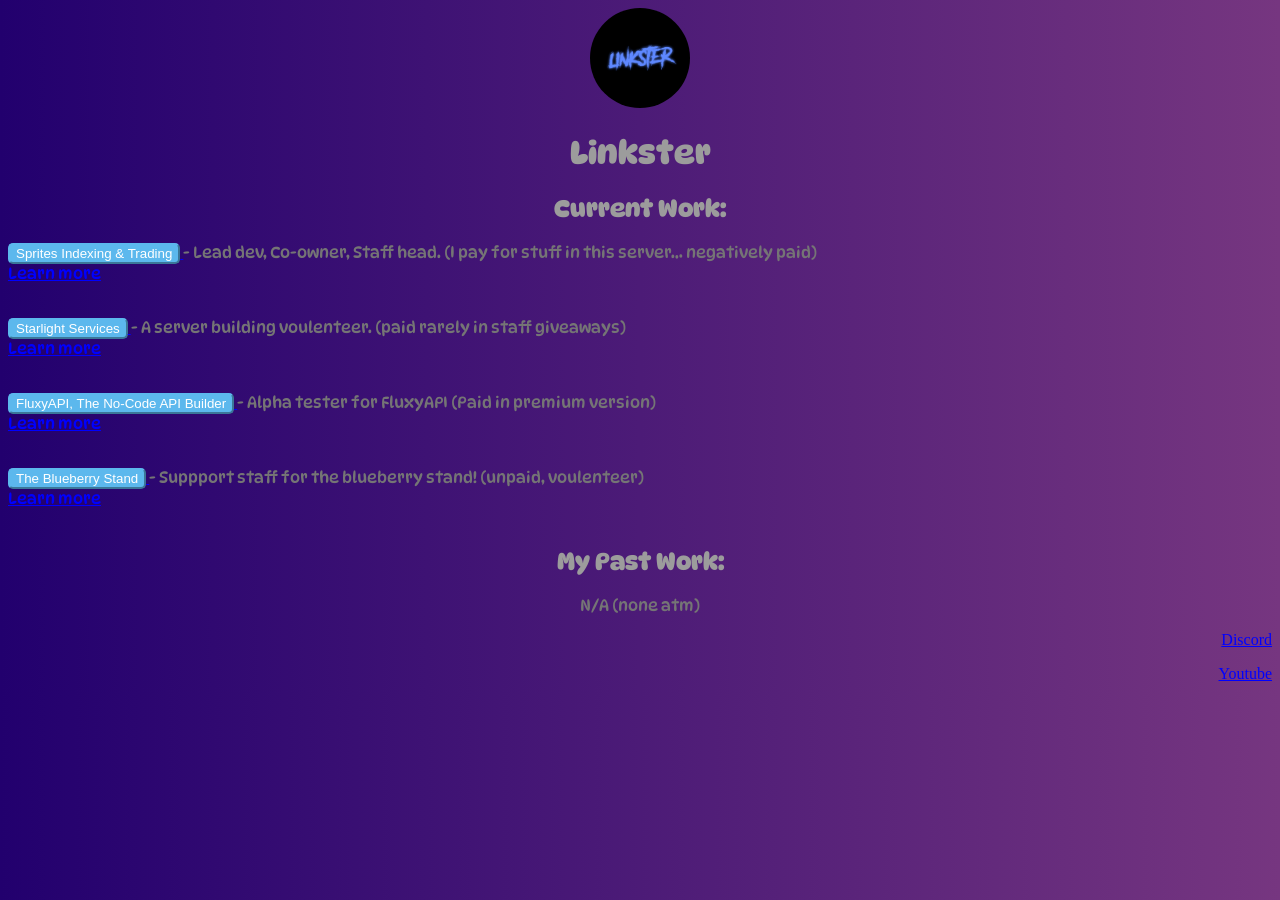
<file: index.html>
<!DOCTYPE html>
<html>
  <head>
    <title>Linkster's Website</title>
    <link rel="stylesheet" href="./client/src/styles/index.css">
    <link rel="preconnect" href="https://fonts.googleapis.com">
    <link rel="preconnect" href="https://fonts.gstatic.com" crossorigin>
    <link href="https://fonts.googleapis.com/css2?family=DynaPuff:wght@400..700&display=swap" rel="stylesheet">
  </head>
  <body>
    <div class="cards">
      <div class="profile">
        <img src="./client/assets/images/logo.png" class="pfp">
        <h1 class="username">Linkster</h1>
      </div>
      <div class="cw">
        <h2 class="cw-h">Current Work:</h2>
        <div class="btns">
          <p>
            <a href="https://discord.gg/spritefn" alt="Discord">
              <button type="button">Sprites Indexing & Trading</button>
            </a>
            - Lead dev, Co-owner, Staff head. (I pay for stuff in this server... negatively paid)<br>
            <a href="./client/src/pages/Sprite-Trading-and-Indexing.html" alt="Discord">Learn more</a><br><br>
          </p>
          <p>
            <a href="https://discord.gg/freeservices" alt="Discord">
              <button type="button">Starlight Services</button>
            </a>
            - A server building voulenteer. (paid rarely in staff giveaways)<br>
            <a href="./client/src/pages/starlight-services.html" alt="Discord">Learn more</a><br><br>
          </p>
          <p>
            <a href="https://discord.gg/zFyNVUkuan" alt="Discord">
              <button type="button">FluxyAPI, The No-Code API Builder</button>
            </a>
            - Alpha tester for FluxyAPI (Paid in premium version)<br>
            <a href="./client/src/pages/FluxyAPI.html" alt="Discord">Learn more</a><br><br>
          </p>
          <p>
            <a href="https://discord.gg/vRnXpGSY2t" alt="Discord">
              <button type="button">The Blueberry Stand</button>
            </a>
            - Suppport staff for the blueberry stand! (unpaid, voulenteer)<br>
            <a href="./client/src/pages/Blueberry-stand.html" alt="Discord">Learn more</a><br><br>
          </p>
        </div>
      </div>
      <div class="work">
        <h2 class="pw">My Past Work:</h2>
        <p class="txt">N/A (none atm) </p>
      </div>
      <div class="socials">
        <a href="https://discord.com/channels/@me/1528938625704661026" alt="Discord" class="discord">Discord</a><br>
        <p></p>
        <a href="https://www.youtube.com/@L_nks" alt="Youtube">Youtube</a>
      </div>
    </div>
  </body>
</html>
</file>
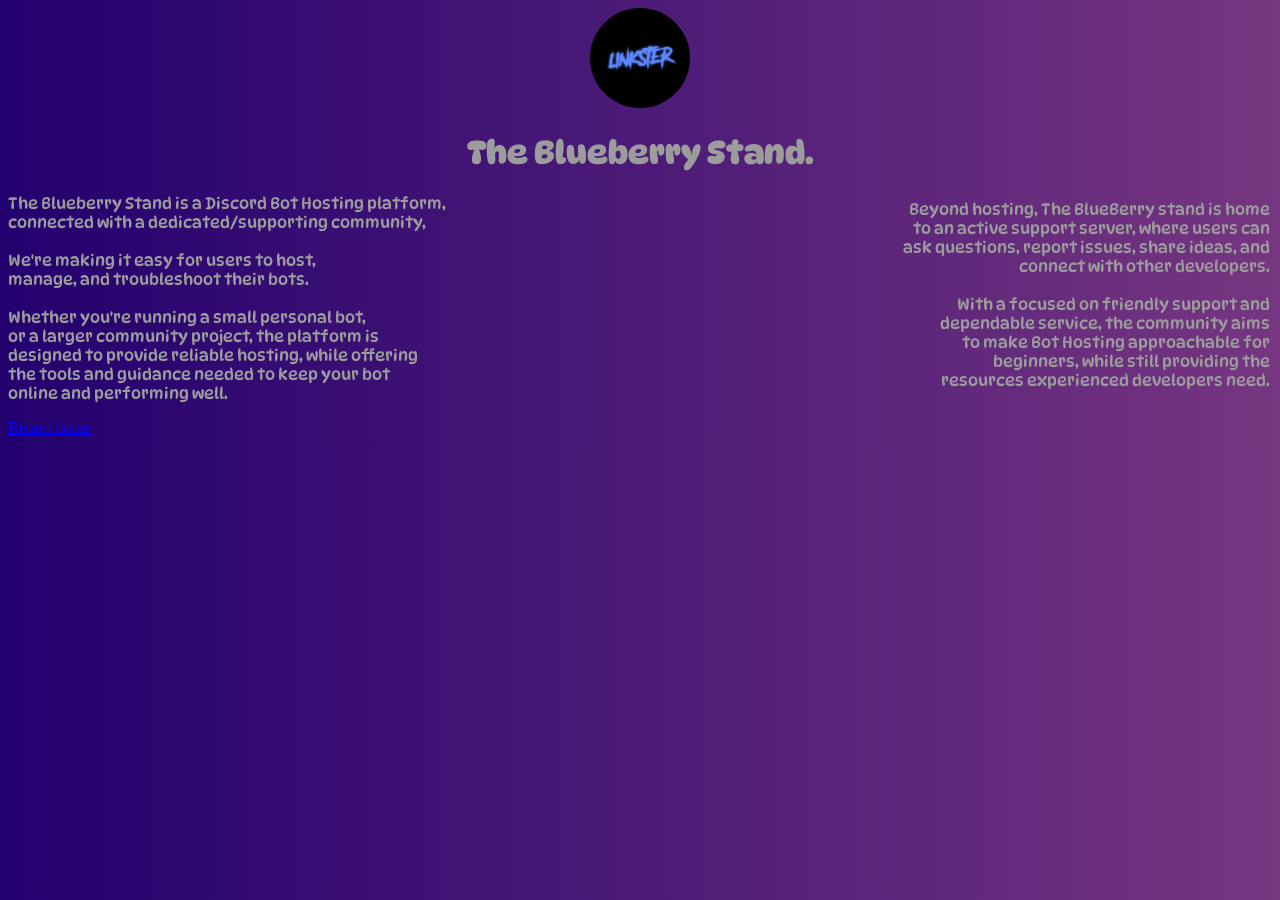
<file: client/src/pages/Blueberry-stand.html>
<!DOCTYPE html>
<html>
  <head>
    <title>Linkster's Website</title>
    <link rel="stylesheet" href="../styles/cw1.css">
    <link rel="preconnect" href="https://fonts.googleapis.com">
    <link rel="preconnect" href="https://fonts.gstatic.com" crossorigin>
    <link href="https://fonts.googleapis.com/css2?family=DynaPuff:wght@400..700&display=swap" rel="stylesheet">
  </head>
  <body>
    <div class="cards">
      <div class="profile">
        <img src="../../assets/images/logo.png" class="pfp">
        <h1 class="username">The Blueberry Stand.</h1>
      </div>
      <div class="description">
      <p>
        The Blueberry Stand is a Discord Bot Hosting platform,<br>
        connected with a dedicated/supporting community,<br>
        <br>
        We're making it easy for users to host,<br>
        manage, and troubleshoot their bots.<br>
        <br>
        Whether you're running a small personal bot,<br>
        or a larger community project, the platform is<br>
        designed to provide reliable hosting, while offering<br>
        the tools and guidance needed to keep your bot<br>
        online and performing well.<br>
      </p>
      </div>
      <div class="description2">
      <p>
        Beyond hosting, The BlueBerry stand is home<br>
        to an active support server, where users can<br>
        ask questions, report issues, share ideas, and<br>
        connect with other developers.<br>
        <br>
        With a focused on friendly support and<br>
        dependable service, the community aims<br>
        to make Bot Hosting approachable for<br>
        beginners, while still providing the<br>
        resources experienced developers need.<br>
      </p>
      </div>
      <a href="../../../index.html" alt="Discord">Return home</a>
    </div>
  </body>
</html>
</file>
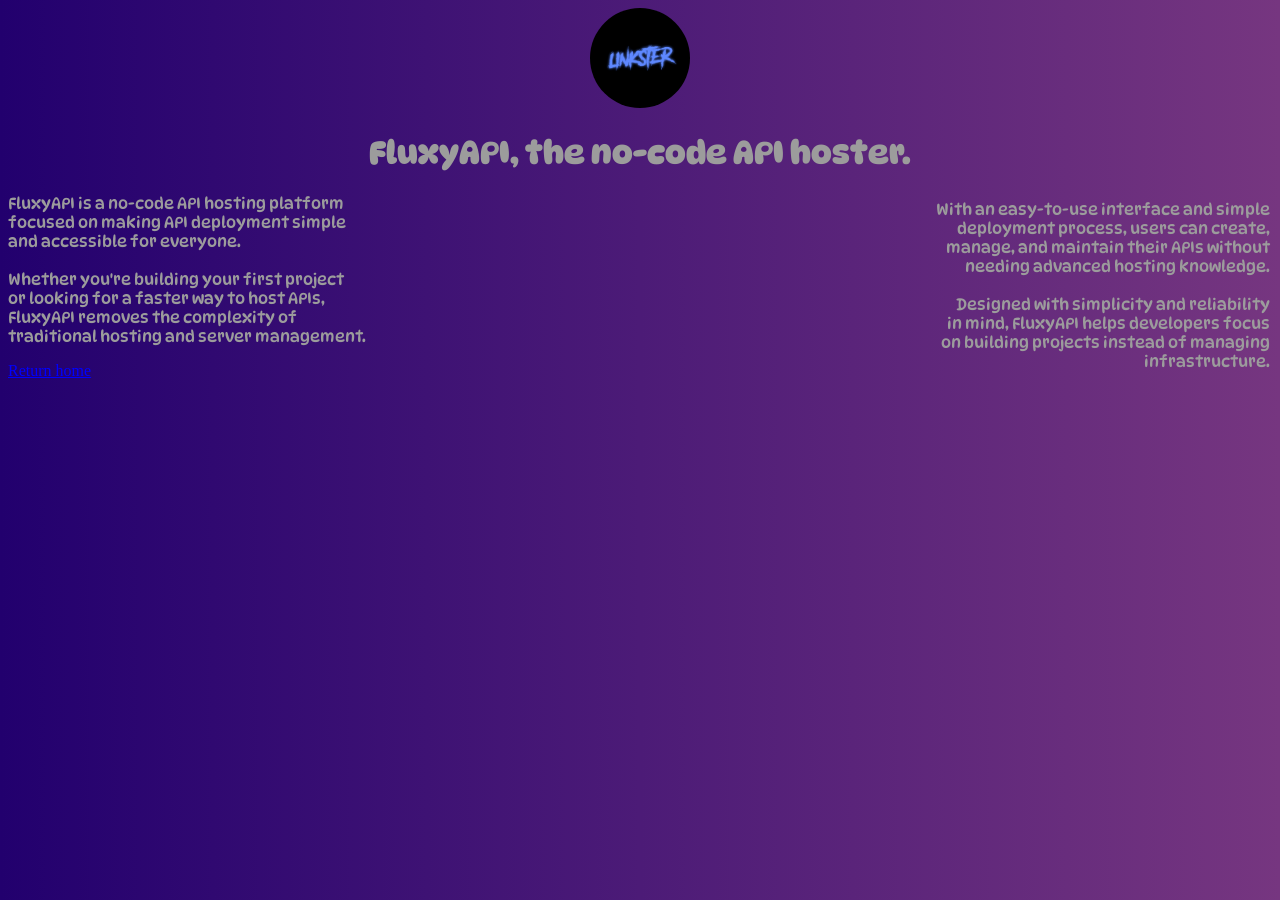
<file: client/src/pages/FluxyAPI.html>
<!DOCTYPE html>
<html>
  <head>
    <title>Linkster's Website</title>
    <link rel="stylesheet" href="../styles/cw1.css">
    <link rel="preconnect" href="https://fonts.googleapis.com">
    <link rel="preconnect" href="https://fonts.gstatic.com" crossorigin>
    <link href="https://fonts.googleapis.com/css2?family=DynaPuff:wght@400..700&display=swap" rel="stylesheet">
  </head>
  <body>
    <div class="cards">
      <div class="profile">
        <img src="../../assets/images/logo.png" class="pfp">
        <h1 class="username">FluxyAPI, the no-code API hoster.</h1>
      </div>
      <p class="description">
        FluxyAPI is a no-code API hosting platform<br>
        focused on making API deployment simple<br>
        and accessible for everyone.<br>
<br>
        Whether you're building your first project<br>
        or looking for a faster way to host APIs,<br>
        FluxyAPI removes the complexity of<br>
        traditional hosting and server management.<br>
      </p>

      <p class="description2">
        With an easy-to-use interface and simple<br>
        deployment process, users can create,<br>
        manage, and maintain their APIs without<br>
        needing advanced hosting knowledge.<br>
<br>
        Designed with simplicity and reliability<br>
        in mind, FluxyAPI helps developers focus<br>
        on building projects instead of managing<br>
        infrastructure.<br>
      </p>
      <a href="../../../index.html" alt="Discord">Return home</a>
    </div>
  </body>
</html>
</file>
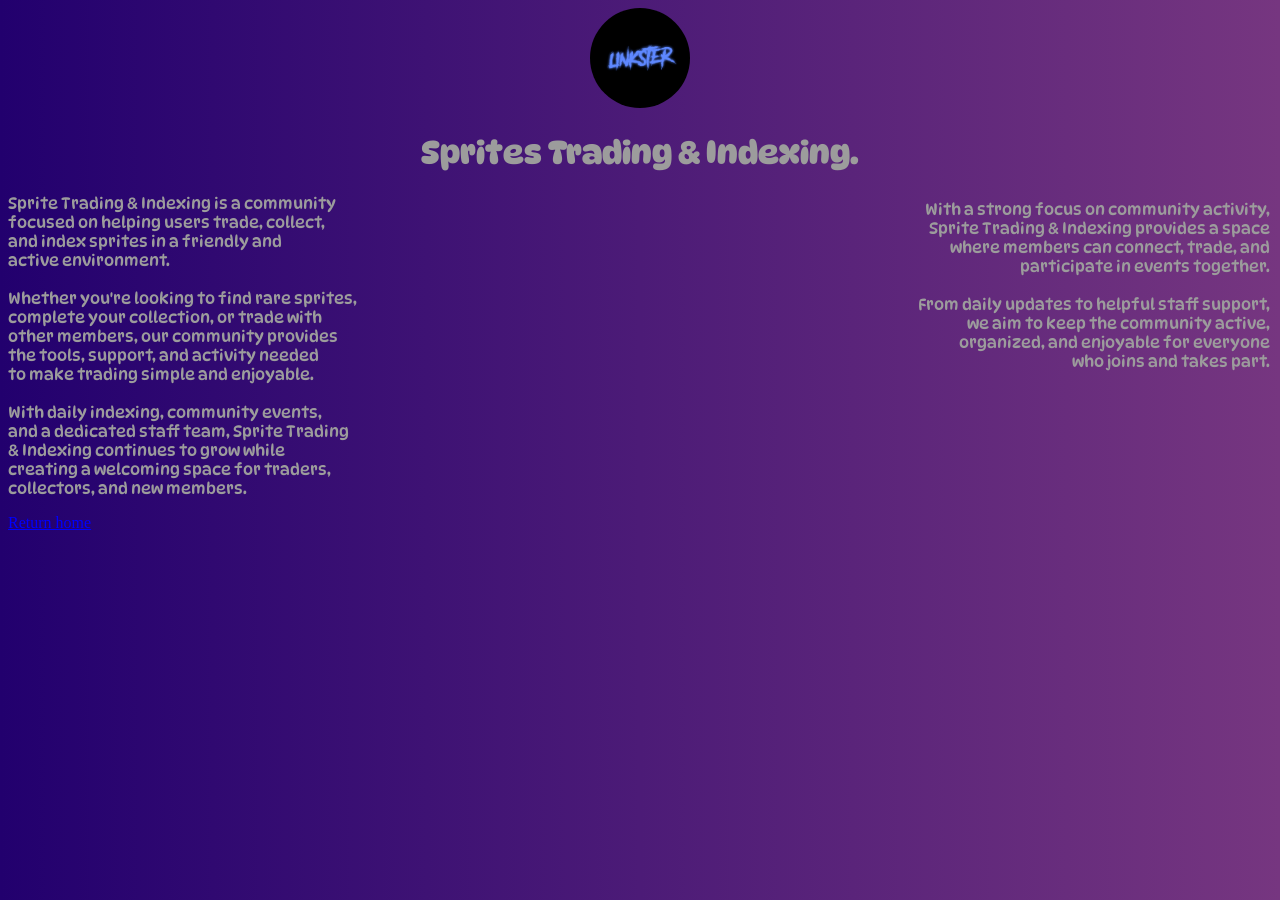
<file: client/src/pages/Sprite-Trading-and-Indexing.html>
<!DOCTYPE html>
<html>
  <head>
    <title>Linkster's Website</title>
    <link rel="stylesheet" href="../styles/cw1.css">
    <link rel="preconnect" href="https://fonts.googleapis.com">
    <link rel="preconnect" href="https://fonts.gstatic.com" crossorigin>
    <link href="https://fonts.googleapis.com/css2?family=DynaPuff:wght@400..700&display=swap" rel="stylesheet">
  </head>
  <body>
    <div class="cards">
      <div class="profile">
        <img src="../../assets/images/logo.png" class="pfp">
        <h1 class="username">Sprites Trading & Indexing.</h1>
      </div>
      <p class="description">
       Sprite Trading & Indexing is a community<br>
       focused on helping users trade, collect,<br>
       and index sprites in a friendly and<br>
       active environment.<br>
<br>
       Whether you're looking to find rare sprites,<br>
       complete your collection, or trade with<br>
       other members, our community provides<br>
       the tools, support, and activity needed<br>
       to make trading simple and enjoyable.<br>
<br>
       With daily indexing, community events,<br>
       and a dedicated staff team, Sprite Trading<br>
       & Indexing continues to grow while<br>
       creating a welcoming space for traders,<br>
       collectors, and new members.<br>
      </p>
      <p class="description2">
        With a strong focus on community activity,<br>
        Sprite Trading & Indexing provides a space<br>
        where members can connect, trade, and<br>
        participate in events together.<br>
<br>
        From daily updates to helpful staff support,<br>
        we aim to keep the community active,<br>
        organized, and enjoyable for everyone<br>
        who joins and takes part.<br>
      </p>

      <a href="../../../index.html" alt="Discord">Return home</a>
    </div>
  </body>
</html>
</file>
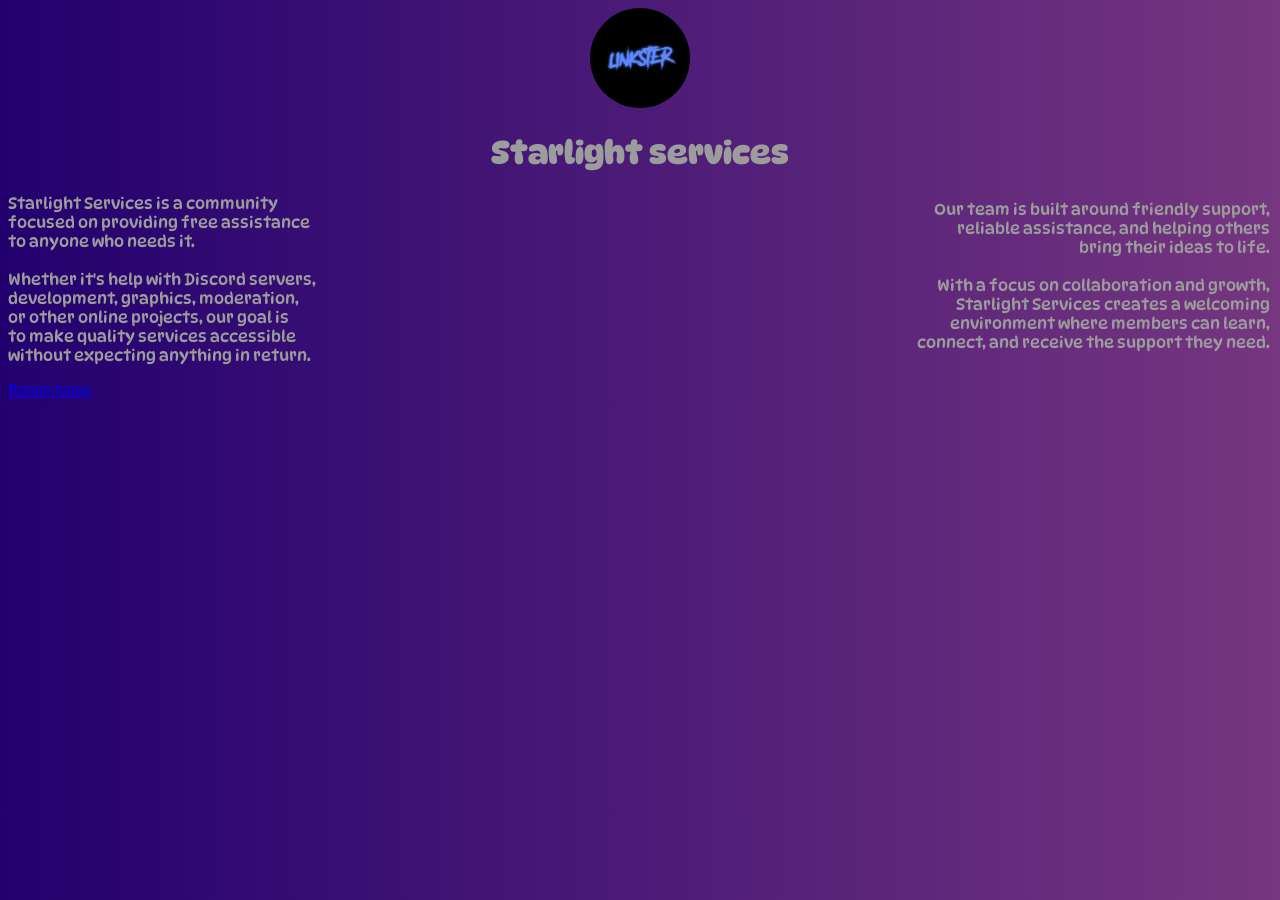
<file: client/src/pages/starlight-services.html>
<!DOCTYPE html>
<html>
  <head>
    <title>Linkster's Website</title>
    <link rel="stylesheet" href="../styles/cw1.css">
    <link rel="preconnect" href="https://fonts.googleapis.com">
    <link rel="preconnect" href="https://fonts.gstatic.com" crossorigin>
    <link href="https://fonts.googleapis.com/css2?family=DynaPuff:wght@400..700&display=swap" rel="stylesheet">
  </head>
  <body>
    <div class="cards">
      <div class="profile">
        <img src="../../assets/images/logo.png" class="pfp">
        <h1 class="username">Starlight services</h1>
      </div>
      <p class="description">
        Starlight Services is a community<br>
        focused on providing free assistance<br>
        to anyone who needs it.<br>
<br>
        Whether it's help with Discord servers,<br>
        development, graphics, moderation,<br>
        or other online projects, our goal is<br>
        to make quality services accessible<br>
        without expecting anything in return.<br>
      </p>

      <p class="description2">
        Our team is built around friendly support,<br>
        reliable assistance, and helping others<br>
        bring their ideas to life.<br>
<br>
        With a focus on collaboration and growth,<br>
        Starlight Services creates a welcoming<br>
        environment where members can learn,<br>
        connect, and receive the support they need.<br>
      </p>
      <a href="../../../index.html" alt="Discord">Return home</a>
    </div>
  </body>
</html>
</file>
<file: client/src/styles/index.css>
body {
  background: linear-gradient(to right, #22006E, #763680);
  /*overflow-x: hidden;
  overflow-y: scroll;*/
}

.cards .profile {
  text-align: center;
}

.cards .profile .pfp {
  height: 100px;
  width: 100px;
  border-radius: 50%;
}

.cards .profile .username {
  font-family: "DynaPuff", system-ui;
  font-style: normal;
  font-optical-sizing: auto;
  color: #9C9C9C;
}

.cards .cw {
  font-family: "DynaPuff", system-ui;
  font-style: normal;
  font-optical-sizing: auto;
  color: #9C9C9C;
  text-align: center;
}

/*
.headings .buttons {
  color: #757575;
  text-align: left;
  font-family: "DynaPuff", system-ui;
  font-optical-sizing: auto;
  font-style: normal;
  width: 100;
  margin: 20px;
}
*/

.cards .cw .btns {
  font-family: "DynaPuff", system-ui;
  font-style: normal;
  font-optical-sizing: auto;
  color: #757575;
  text-align: left;
}

.cards .work .pw {
  font-family: "DynaPuff", system-ui;
  font-style: normal;
  font-optical-sizing: auto;
  color: #9C9C9C;
  text-align: center;
}

.cards .work .txt {
  font-family: "DynaPuff", system-ui;
  font-style: normal;
  font-optical-sizing: auto;
  color: #757575;
  text-align: center;
}

.cards .socials {
  text-align: right;
}

.cards .socials .discord {
  margin-bottom: 100px;
}

button {
  background-color: #5CB8ED;
  color: white;
  border-color: #5CB8ED;
  font-family: 'Gill Sans', 'Gill Sans MT', Calibri, 'Trebuchet MS', sans-serif;
  border-radius: 5px;
}

.space {
  margin: 100px
}

::-webkit-scrollbar {
    width: 0px;
    background: transparent; 
}

a:link {
    color: blue;
}


a:visited {
    color: blue;
}


a:hover {
    color: darkblue;
}


a:active {
    color: blue;
}
</file>
<file: client/src/styles/cw1.css>
body {
  background: linear-gradient(to right, #22006E, #763680);
}

.cards .profile .pfp {
  height: 100px;
  width: 100px;
  border-radius: 50%;
}

.cards .profile .username {
  font-family: "DynaPuff", system-ui;
  font-style: normal;
  font-optical-sizing: auto;
  color: #9C9C9C;
}

.cards .profile {
  text-align: center;
}

.description {
  text-align: left;
  font-family: "DynaPuff", system-ui;
  font-style: normal;
  font-optical-sizing: auto;
  color: #9C9C9C;
}

.description2 {
  text-align: right;
  font-family: "DynaPuff", system-ui;
  font-style: normal;
  font-optical-sizing: auto;
  color: #9C9C9C;
  margin-bottom: 175px;
  position: absolute;
  top: 174px;
  right: 0;
  padding: 10px;
}


a:link {
  color: blue;
}

a:visited {
  color: blue;
}

a:hover {
  color: darkblue;
}

a:active {
  color: blue;
}
</file>
